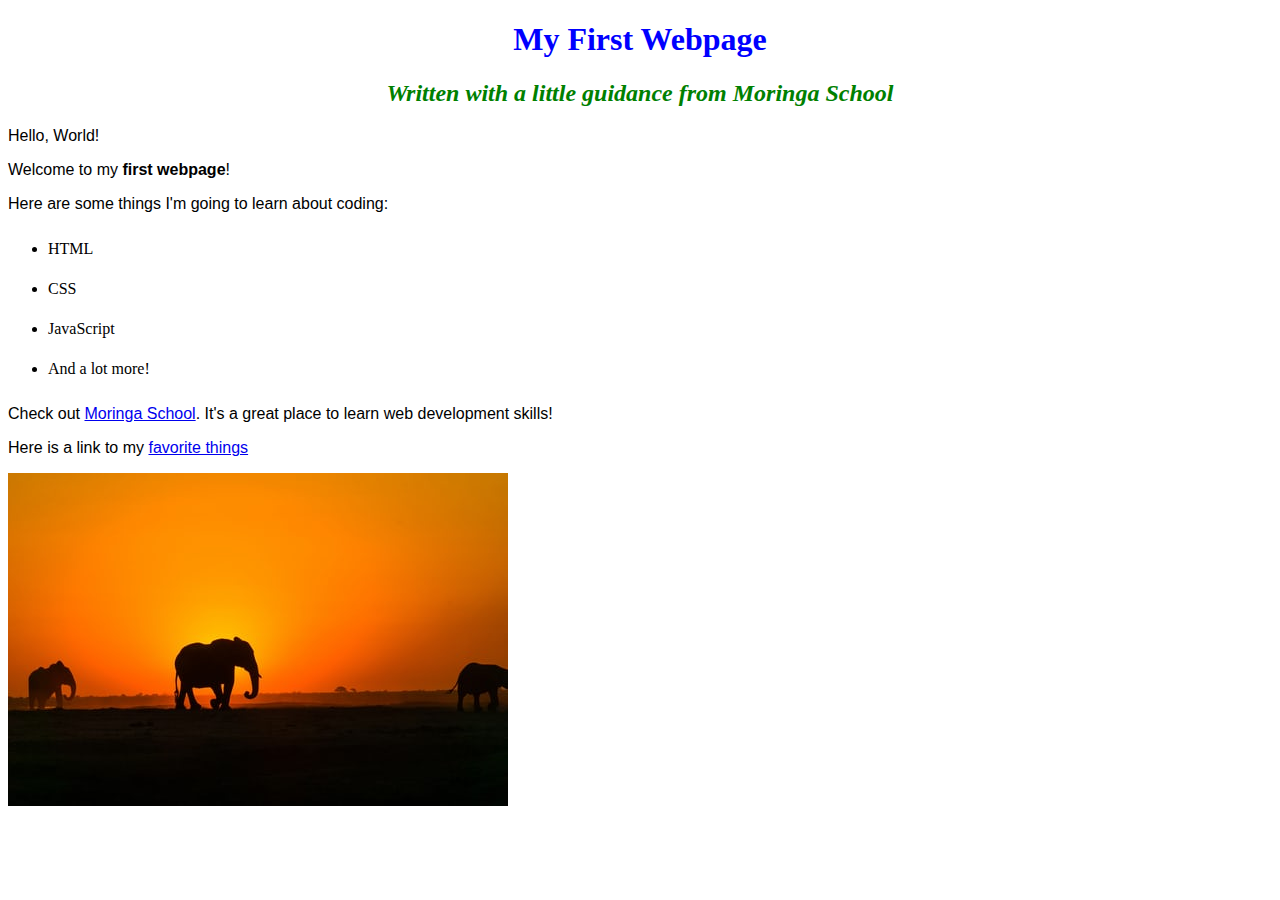
<file: index.html>
<!DOCTYPE html>
<html>
  <head>
    <title>My first webpage</title>
    <link href="css/styles.css" rel="stylesheet" type="text/css">
  </head>
  <body>
    <h1>My First Webpage</h1>
    <h2>Written with a little guidance from <em>Moringa School</em></h2>

    <p>Hello, World!</p>
    <p>Welcome to my <strong>first webpage</strong>!</p>

    <p>Here are some things I'm going to learn about coding:</p>
    <ul>
      <li>HTML</li>
      <li>CSS</li>
      <li>JavaScript</li>
      <li>And a lot more!</li>
    </ul>

    <p>Check out <a href="http://moringaschool.com">Moringa School</a>. It's a great place to learn web development skills!</p>
    <p>Here is a link to my <a href="favorite-things.html">favorite things</a></p>
    <img src="images/elephant.jpeg" alt="A photo of an elephant">
  </body>
</html>
</file>
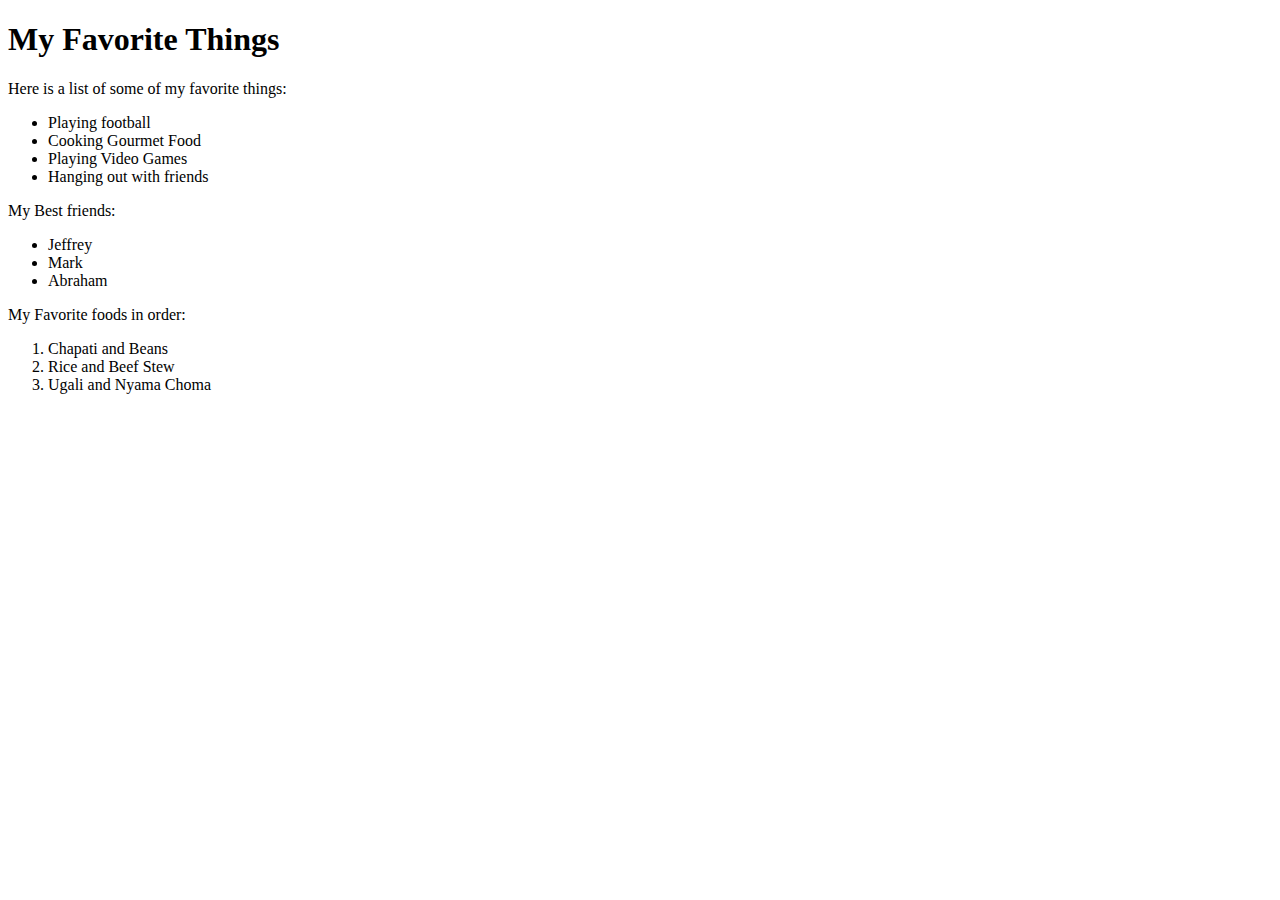
<file: favorite-things.html>
<!DOCTYPE html>
<html lang="en">
<head>
  <meta charset="UTF-8">
  <meta http-equiv="X-UA-Compatible" content="IE=edge">
  <meta name="viewport" content="width=device-width, initial-scale=1.0">
  <title>My Favorite Stuff</title>
</head>
<body>
  <h1>My Favorite Things</h1>

  <P>Here is a list of some of my favorite things:</P>
  <ul>
    <li>
      Playing football
    </li>
    <li>
      Cooking Gourmet Food
    </li>
    <li>
      Playing Video Games
    </li>
    <li>
      Hanging out with friends
    </li>
  </ul>

  <p>My Best friends:</p>
  <ul>
    <li>Jeffrey</li>
    <li>Mark</li>
    <li>Abraham</li>
  </ul>

  <p>My Favorite foods in order:</p>
  <ol>
    <li>Chapati and Beans</li>
    <li>Rice and Beef Stew</li>
    <li>Ugali and Nyama Choma</li>
  </ol>
</body>
</html>
</file>
<file: css/styles.css>
h1 {
  color: #00f;
  text-align: center;
}

h2 {
  color: green;
  font-style: italic;
  text-align: center;
}

p {
  font-family: sans-serif;
}

ul {
  line-height: 40px;
}
</file>
